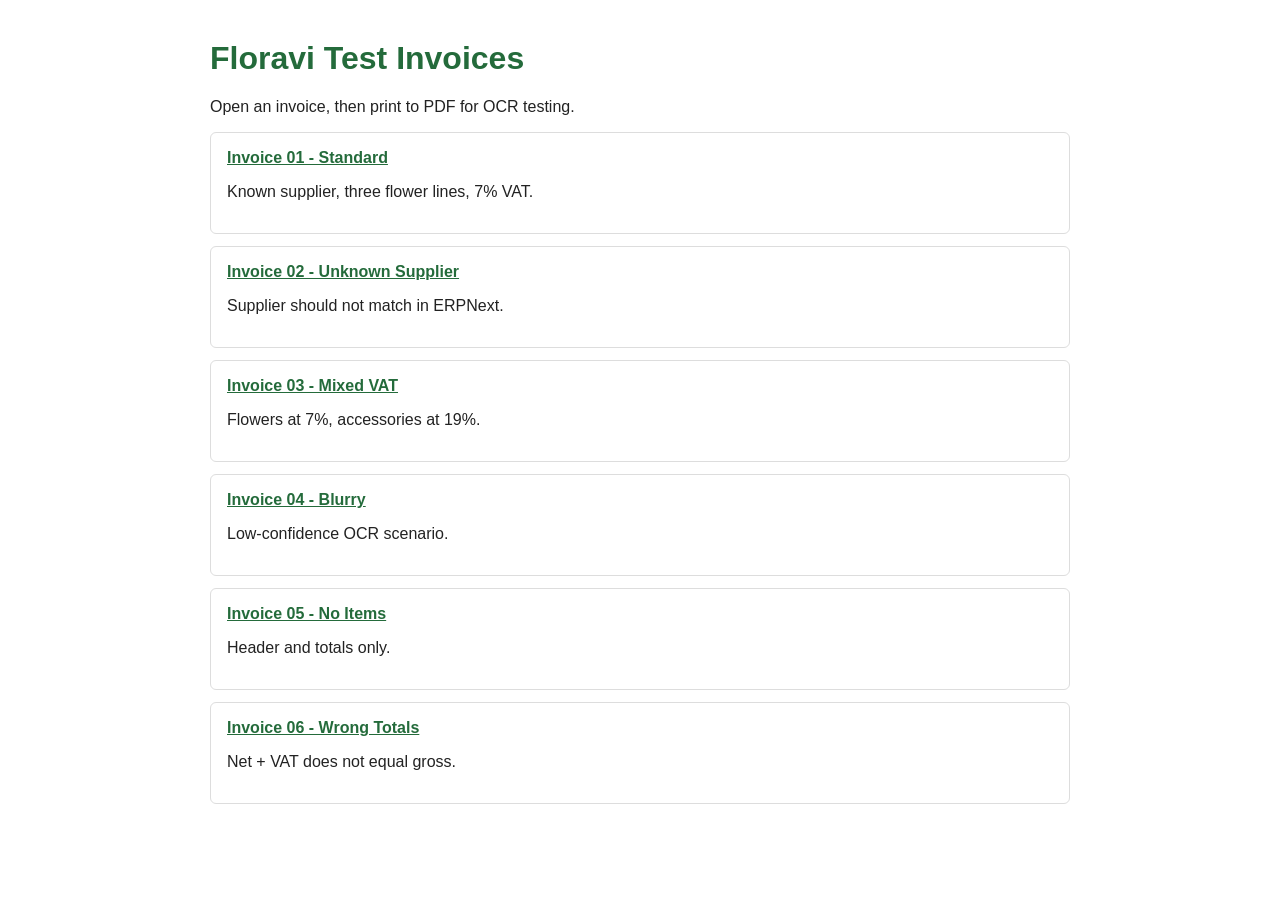
<file: tests/test_data/invoices/index.html>
<!doctype html>
<html lang="en">
<head>
  <meta charset="utf-8">
  <title>Floravi Test Invoices</title>
  <style>
    body{font-family:Arial,sans-serif;max-width:860px;margin:40px auto;color:#222}
    h1{color:#246b3b}.card{border:1px solid #ddd;padding:16px;margin:12px 0;border-radius:6px}
    a{color:#246b3b;font-weight:bold}
  </style>
</head>
<body>
  <h1>Floravi Test Invoices</h1>
  <p>Open an invoice, then print to PDF for OCR testing.</p>
  <div class="card"><a href="invoice_01_standard.html">Invoice 01 - Standard</a><p>Known supplier, three flower lines, 7% VAT.</p></div>
  <div class="card"><a href="invoice_02_unknown_supplier.html">Invoice 02 - Unknown Supplier</a><p>Supplier should not match in ERPNext.</p></div>
  <div class="card"><a href="invoice_03_mixed_vat.html">Invoice 03 - Mixed VAT</a><p>Flowers at 7%, accessories at 19%.</p></div>
  <div class="card"><a href="invoice_04_blurry.html">Invoice 04 - Blurry</a><p>Low-confidence OCR scenario.</p></div>
  <div class="card"><a href="invoice_05_no_items.html">Invoice 05 - No Items</a><p>Header and totals only.</p></div>
  <div class="card"><a href="invoice_06_wrong_totals.html">Invoice 06 - Wrong Totals</a><p>Net + VAT does not equal gross.</p></div>
</body>
</html>
</file>
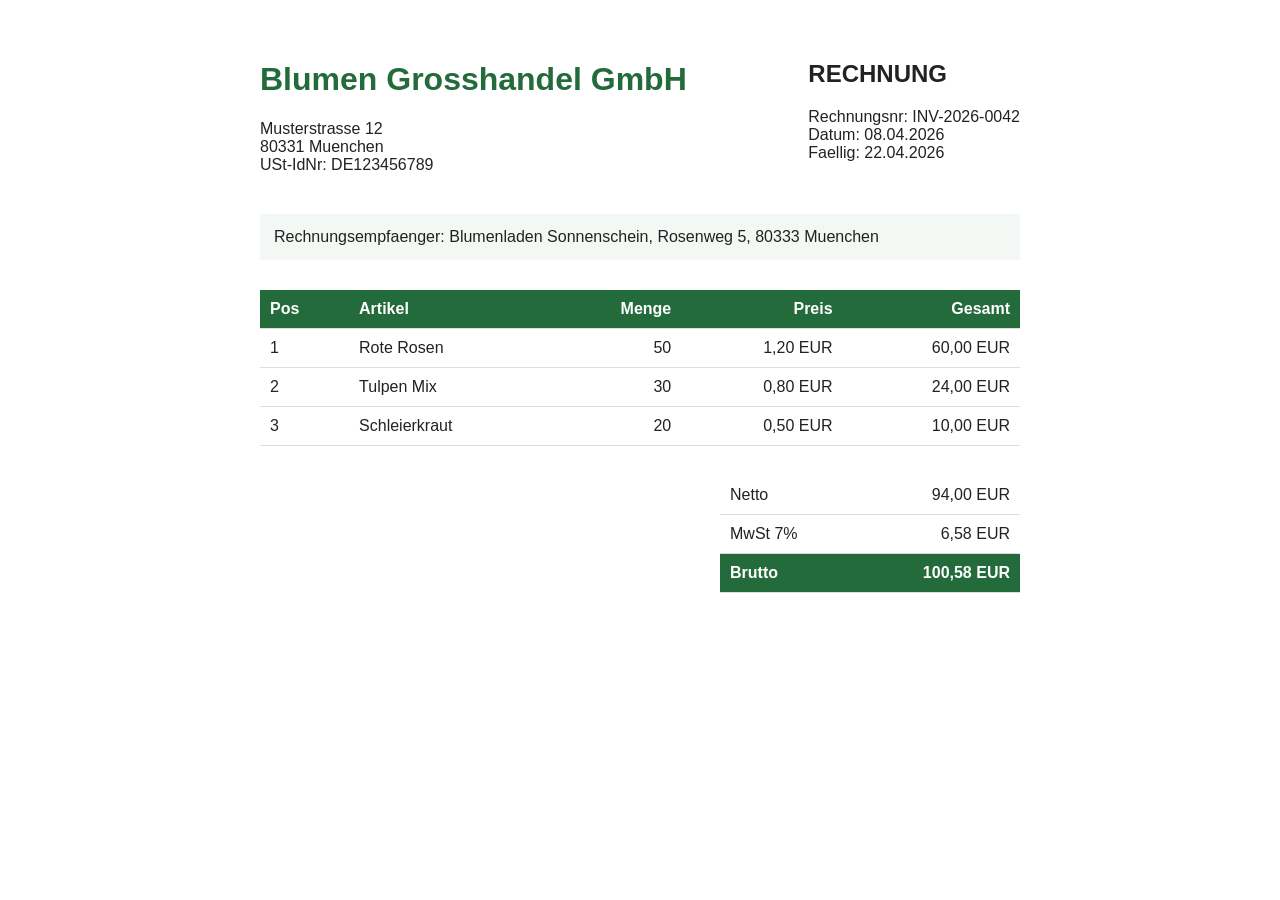
<file: tests/test_data/invoices/invoice_01_standard.html>
<!doctype html>
<html lang="de">
<head><meta charset="utf-8"><title>INV-2026-0042</title><style>
body{font-family:Arial,sans-serif;max-width:760px;margin:40px auto;color:#222}.top{display:flex;justify-content:space-between}h1{color:#246b3b}table{width:100%;border-collapse:collapse;margin-top:30px}th{background:#246b3b;color:white}td,th{padding:10px;border-bottom:1px solid #ddd;text-align:left}.r{text-align:right}.totals{margin-left:auto;width:300px}.box{background:#f4f8f4;padding:14px;margin-top:24px}
</style></head>
<body>
<div class="top"><div><h1>Blumen Grosshandel GmbH</h1><p>Musterstrasse 12<br>80331 Muenchen<br>USt-IdNr: DE123456789</p></div><div><h2>RECHNUNG</h2><p>Rechnungsnr: INV-2026-0042<br>Datum: 08.04.2026<br>Faellig: 22.04.2026</p></div></div>
<div class="box">Rechnungsempfaenger: Blumenladen Sonnenschein, Rosenweg 5, 80333 Muenchen</div>
<table><tr><th>Pos</th><th>Artikel</th><th class="r">Menge</th><th class="r">Preis</th><th class="r">Gesamt</th></tr><tr><td>1</td><td>Rote Rosen</td><td class="r">50</td><td class="r">1,20 EUR</td><td class="r">60,00 EUR</td></tr><tr><td>2</td><td>Tulpen Mix</td><td class="r">30</td><td class="r">0,80 EUR</td><td class="r">24,00 EUR</td></tr><tr><td>3</td><td>Schleierkraut</td><td class="r">20</td><td class="r">0,50 EUR</td><td class="r">10,00 EUR</td></tr></table>
<table class="totals"><tr><td>Netto</td><td class="r">94,00 EUR</td></tr><tr><td>MwSt 7%</td><td class="r">6,58 EUR</td></tr><tr><th>Brutto</th><th class="r">100,58 EUR</th></tr></table>
</body></html>
</file>
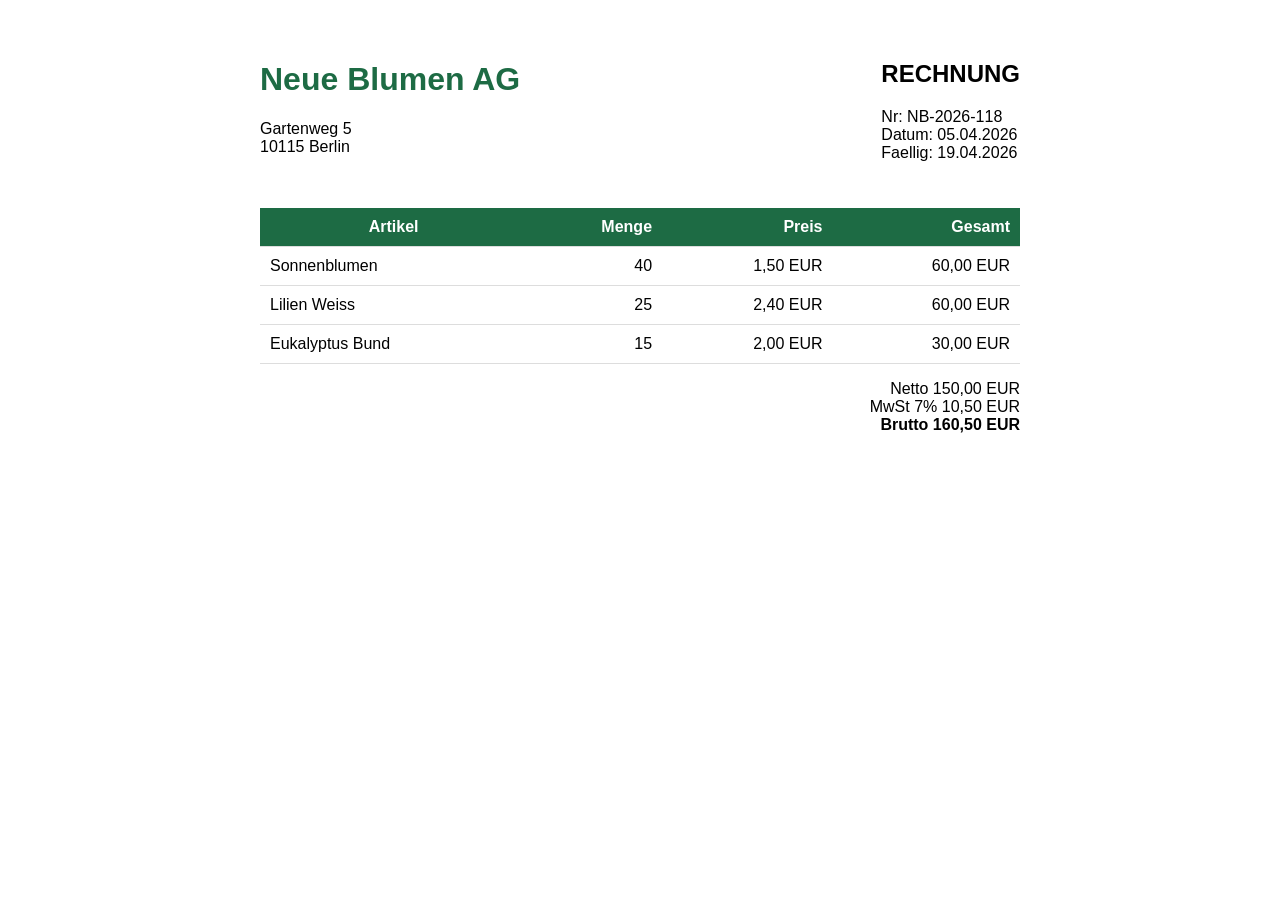
<file: tests/test_data/invoices/invoice_02_unknown_supplier.html>
<!doctype html>
<html lang="de"><head><meta charset="utf-8"><title>NB-2026-118</title><style>
body{font-family:Arial,sans-serif;max-width:760px;margin:40px auto}.top{display:flex;justify-content:space-between}h1{color:#1d6b44}table{width:100%;border-collapse:collapse;margin-top:30px}td,th{padding:10px;border-bottom:1px solid #ddd}.r{text-align:right}th{background:#1d6b44;color:white}
</style></head><body>
<div class="top"><div><h1>Neue Blumen AG</h1><p>Gartenweg 5<br>10115 Berlin</p></div><div><h2>RECHNUNG</h2><p>Nr: NB-2026-118<br>Datum: 05.04.2026<br>Faellig: 19.04.2026</p></div></div>
<table><tr><th>Artikel</th><th class="r">Menge</th><th class="r">Preis</th><th class="r">Gesamt</th></tr><tr><td>Sonnenblumen</td><td class="r">40</td><td class="r">1,50 EUR</td><td class="r">60,00 EUR</td></tr><tr><td>Lilien Weiss</td><td class="r">25</td><td class="r">2,40 EUR</td><td class="r">60,00 EUR</td></tr><tr><td>Eukalyptus Bund</td><td class="r">15</td><td class="r">2,00 EUR</td><td class="r">30,00 EUR</td></tr></table>
<p class="r">Netto 150,00 EUR<br>MwSt 7% 10,50 EUR<br><strong>Brutto 160,50 EUR</strong></p>
</body></html>
</file>
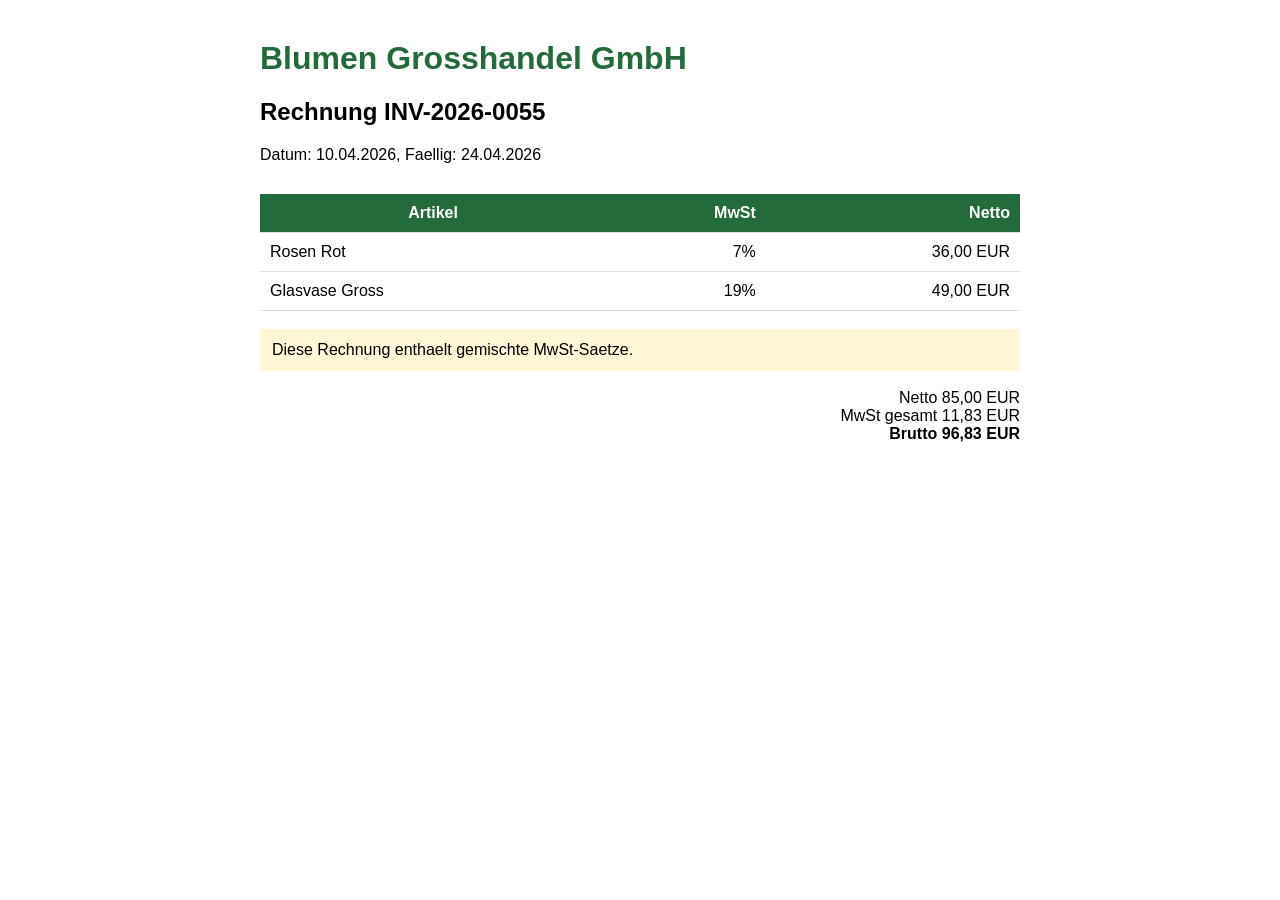
<file: tests/test_data/invoices/invoice_03_mixed_vat.html>
<!doctype html>
<html lang="de"><head><meta charset="utf-8"><title>INV-2026-0055</title><style>
body{font-family:Arial,sans-serif;max-width:760px;margin:40px auto}h1{color:#246b3b}table{width:100%;border-collapse:collapse;margin-top:30px}td,th{padding:10px;border-bottom:1px solid #ddd}.r{text-align:right}th{background:#246b3b;color:white}.warn{background:#fff7d6;padding:12px;margin:18px 0}
</style></head><body>
<h1>Blumen Grosshandel GmbH</h1><h2>Rechnung INV-2026-0055</h2><p>Datum: 10.04.2026, Faellig: 24.04.2026</p>
<table><tr><th>Artikel</th><th class="r">MwSt</th><th class="r">Netto</th></tr><tr><td>Rosen Rot</td><td class="r">7%</td><td class="r">36,00 EUR</td></tr><tr><td>Glasvase Gross</td><td class="r">19%</td><td class="r">49,00 EUR</td></tr></table>
<div class="warn">Diese Rechnung enthaelt gemischte MwSt-Saetze.</div>
<p class="r">Netto 85,00 EUR<br>MwSt gesamt 11,83 EUR<br><strong>Brutto 96,83 EUR</strong></p>
</body></html>
</file>
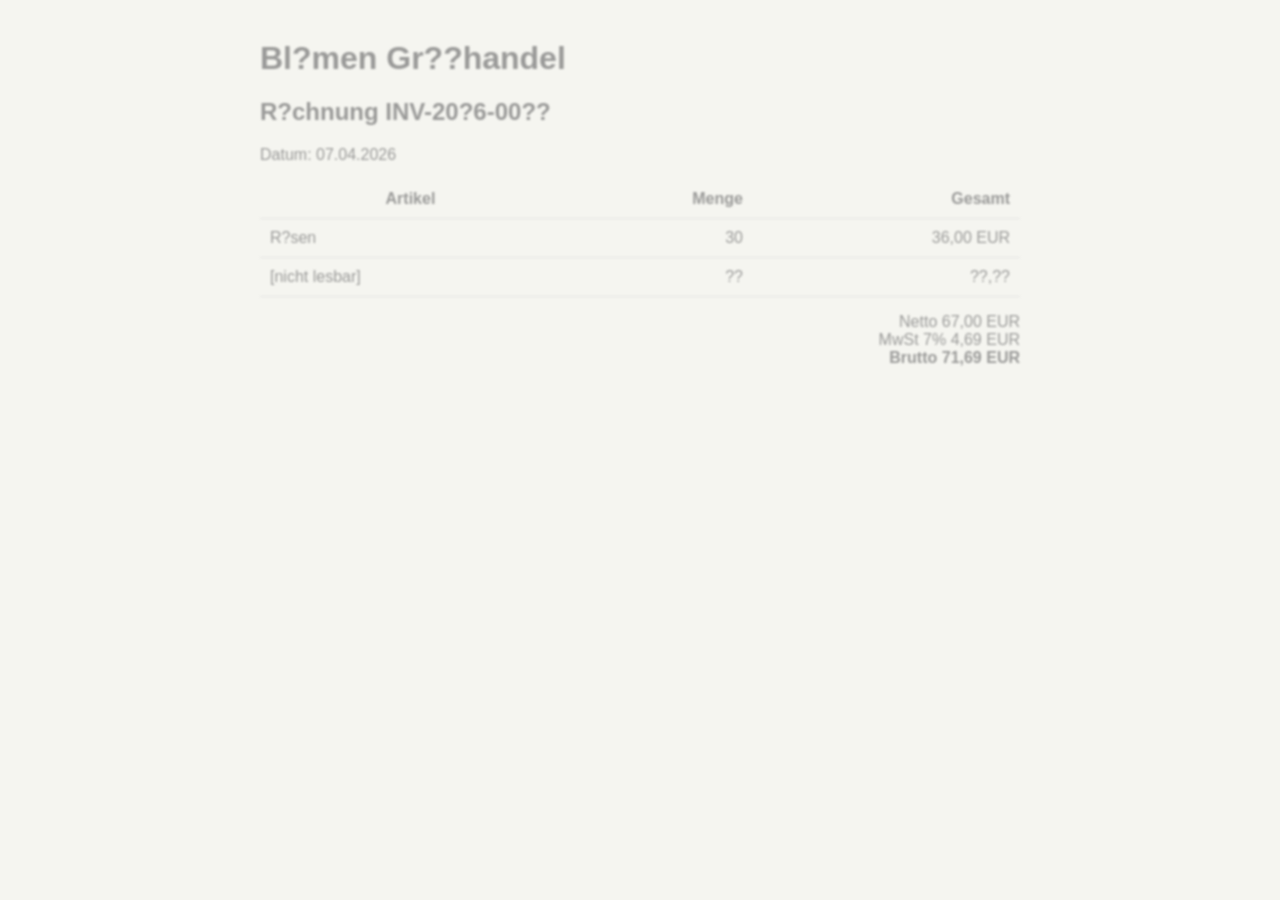
<file: tests/test_data/invoices/invoice_04_blurry.html>
<!doctype html>
<!-- Note: This fixture simulates noisy OCR text for parser regressions. For real OCR
	blur testing, apply blur at raster/image generation time instead of HTML text. -->
<html lang="de"><head><meta charset="utf-8"><title>Blurry OCR Test</title><style>
body{font-family:Arial,sans-serif;max-width:760px;margin:40px auto;color:#777;filter:blur(.8px);opacity:.72;background:#f5f5f0}table{width:100%;border-collapse:collapse}td,th{padding:10px;border-bottom:1px solid #ddd}.r{text-align:right}
</style></head><body>
<h1>Bl?men Gr??handel</h1><h2>R?chnung INV-20?6-00??</h2><p>Datum: 07.04.2026</p>
<table><tr><th>Artikel</th><th class="r">Menge</th><th class="r">Gesamt</th></tr><tr><td>R?sen</td><td class="r">30</td><td class="r">36,00 EUR</td></tr><tr><td>[nicht lesbar]</td><td class="r">??</td><td class="r">??,??</td></tr></table>
<p class="r">Netto 67,00 EUR<br>MwSt 7% 4,69 EUR<br><strong>Brutto 71,69 EUR</strong></p>
</body></html>
</file>
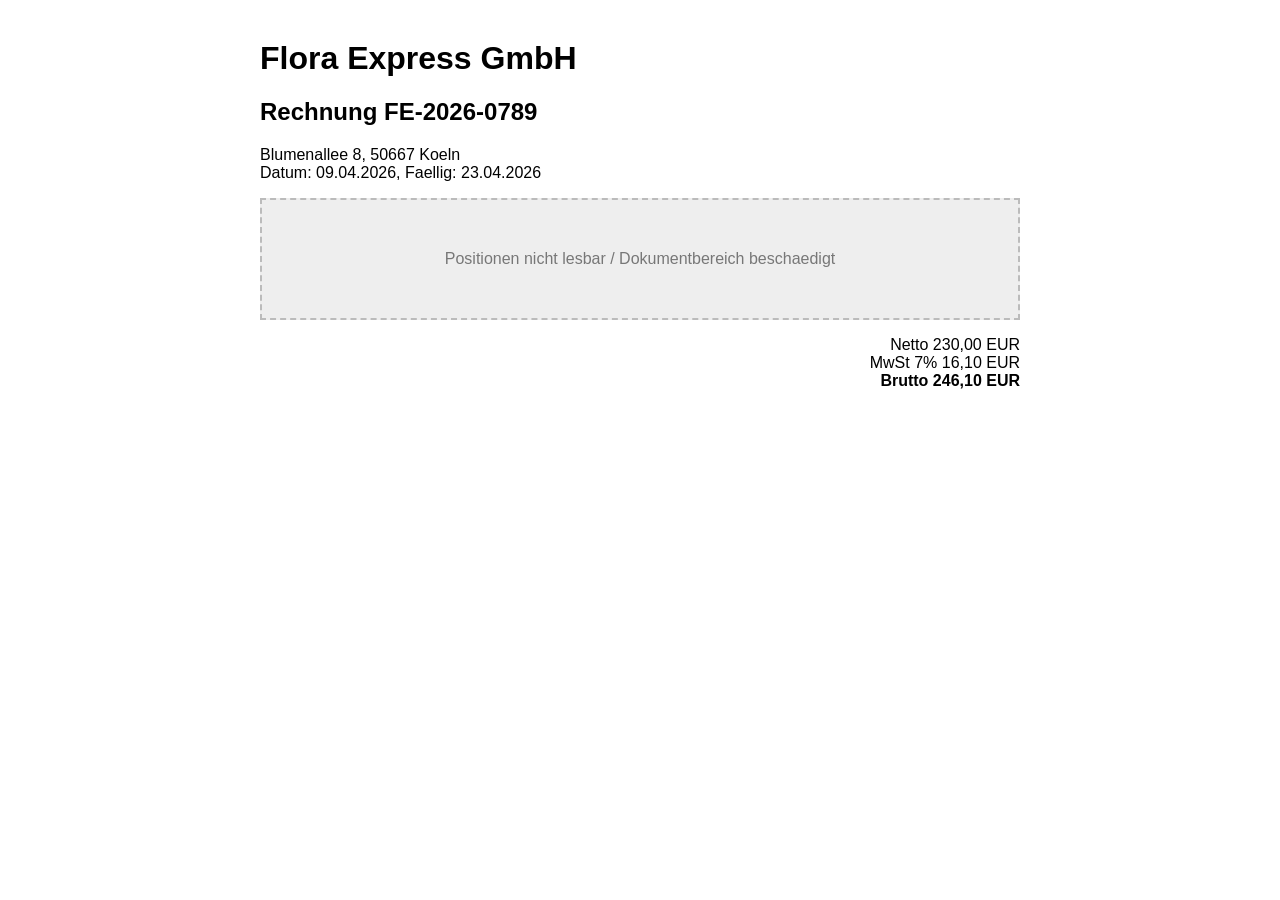
<file: tests/test_data/invoices/invoice_05_no_items.html>
<!doctype html>
<html lang="de"><head><meta charset="utf-8"><title>FE-2026-0789</title><style>
body{font-family:Arial,sans-serif;max-width:760px;margin:40px auto}.missing{border:2px dashed #bbb;background:#eee;padding:50px;text-align:center;color:#777}.r{text-align:right}
</style></head><body>
<h1>Flora Express GmbH</h1><h2>Rechnung FE-2026-0789</h2><p>Blumenallee 8, 50667 Koeln<br>Datum: 09.04.2026, Faellig: 23.04.2026</p>
<div class="missing">Positionen nicht lesbar / Dokumentbereich beschaedigt</div>
<p class="r">Netto 230,00 EUR<br>MwSt 7% 16,10 EUR<br><strong>Brutto 246,10 EUR</strong></p>
</body></html>
</file>
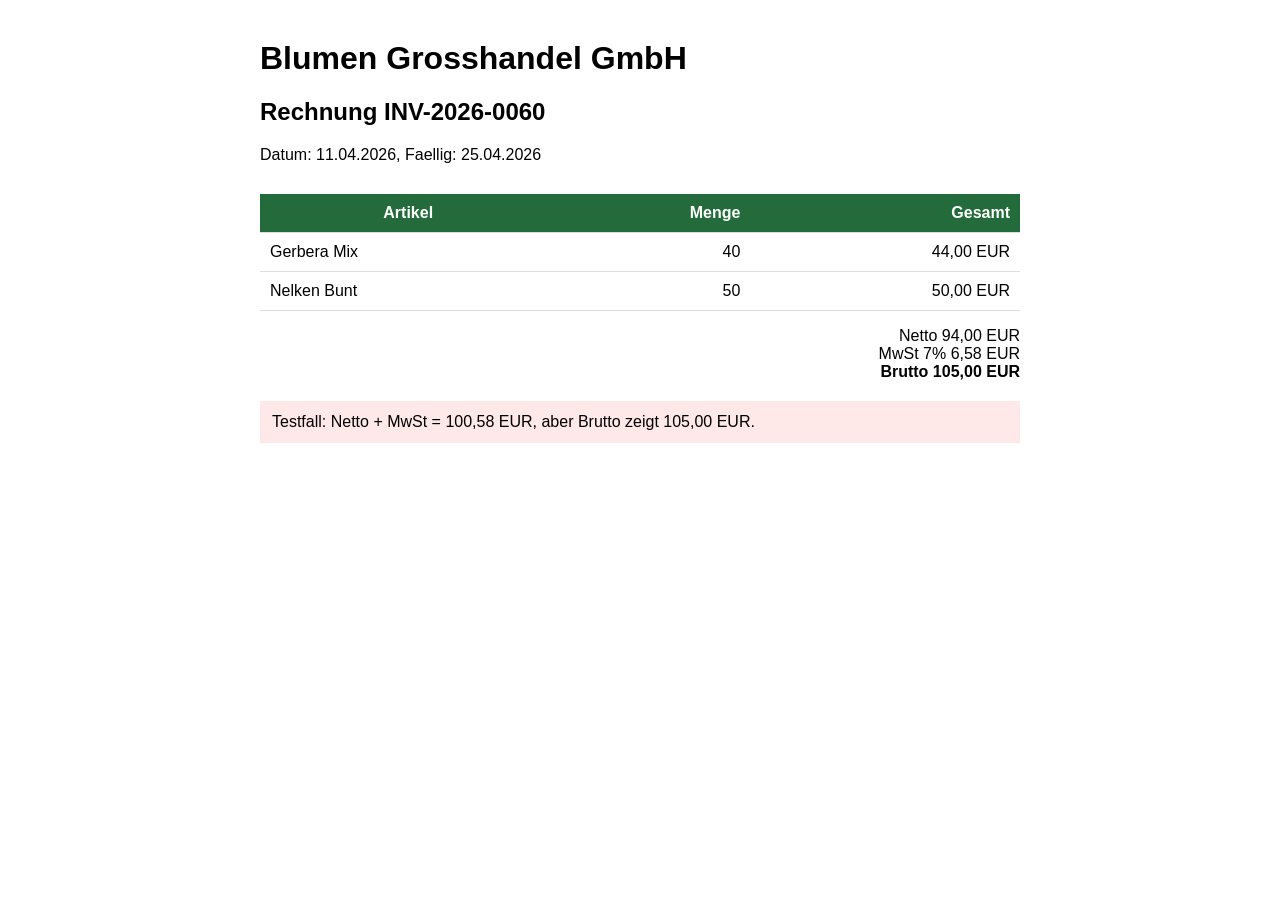
<file: tests/test_data/invoices/invoice_06_wrong_totals.html>
<!doctype html>
<html lang="de"><head><meta charset="utf-8"><title>INV-2026-0060</title><style>
body{font-family:Arial,sans-serif;max-width:760px;margin:40px auto}table{width:100%;border-collapse:collapse;margin-top:30px}td,th{padding:10px;border-bottom:1px solid #ddd}.r{text-align:right}th{background:#246b3b;color:white}.error{background:#ffe8e8;padding:12px;margin-top:20px}
</style></head><body>
<h1>Blumen Grosshandel GmbH</h1><h2>Rechnung INV-2026-0060</h2><p>Datum: 11.04.2026, Faellig: 25.04.2026</p>
<table><tr><th>Artikel</th><th class="r">Menge</th><th class="r">Gesamt</th></tr><tr><td>Gerbera Mix</td><td class="r">40</td><td class="r">44,00 EUR</td></tr><tr><td>Nelken Bunt</td><td class="r">50</td><td class="r">50,00 EUR</td></tr></table>
<p class="r">Netto 94,00 EUR<br>MwSt 7% 6,58 EUR<br><strong>Brutto 105,00 EUR</strong></p>
<div class="error">Testfall: Netto + MwSt = 100,58 EUR, aber Brutto zeigt 105,00 EUR.</div>
</body></html>
</file>
